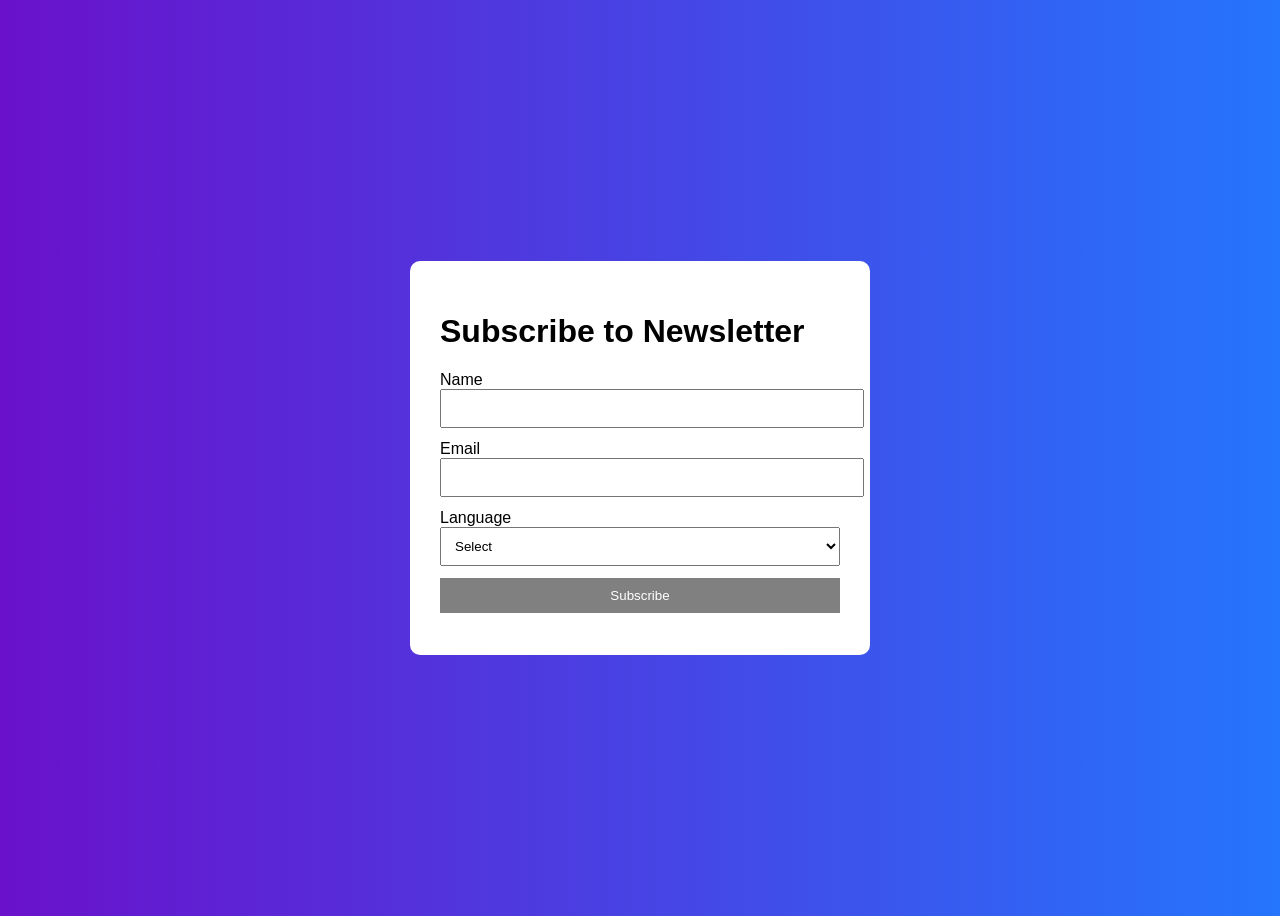
<file: index.html>
<!DOCTYPE html>
<html lang="en">
<head>
  <meta charset="utf-8" />
  <meta name="viewport" content="width=device-width, initial-scale=1" />
  <title>Newsletter Subscription</title>
  <link rel="stylesheet" href="style.css" />
</head>
<body>
  <div class="container">
    <h1>Subscribe to Newsletter</h1>

    <form id="subscribeForm" novalidate>
      <label>Name</label>
      <input type="text" id="name" required />

      <label>Email</label>
      <input type="email" id="email" required />

      <label>Language</label>
      <select id="language" required>
        <option value="">Select</option>
        <option value="en">English</option>
        <option value="hi">Hindi</option>
        <option value="fr">French</option>
        <option value="de">German</option>
        <option value="es">Spanish</option>
      </select>

      <button id="subscribeBtn" disabled>Subscribe</button>
    </form>

    <div id="subscribeMessage"></div>
  </div>

  <script src="script.js"></script>
</body>
</html>
</file>
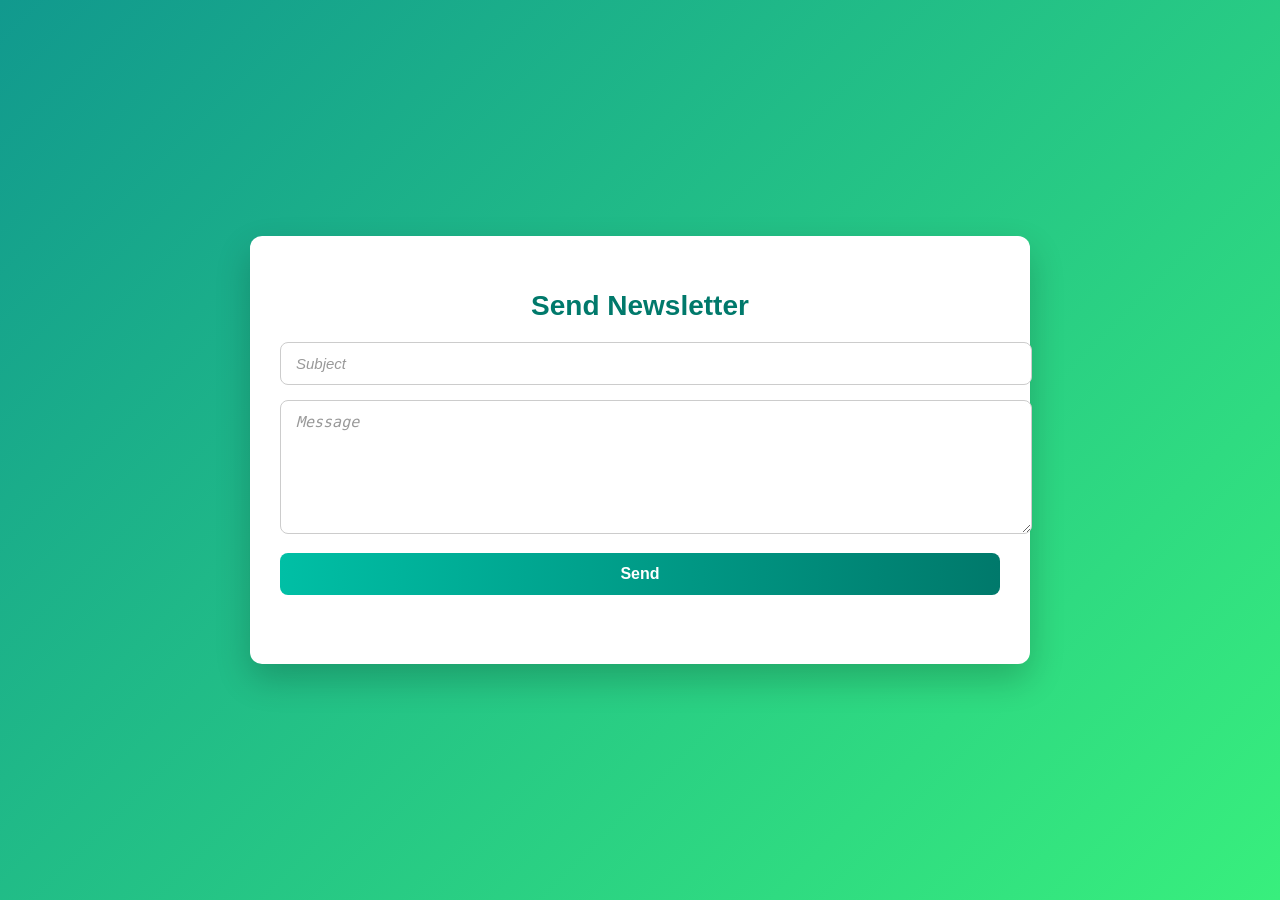
<file: admin.html>
<!DOCTYPE html>
<html>
<head>
  <title>Admin Newsletter</title>
  <link rel="stylesheet" href="admin.css">
</head>
<body>
  <div class="container">
    <h1>Send Newsletter</h1>
    <form id="sendForm">
      <input id="subject" placeholder="Subject" required>
      <textarea id="message" rows="6" placeholder="Message" required></textarea>
      <button>Send</button>
    </form>
    <div id="result"></div>
  </div>

  <script src="admin.js"></script>
</body>
</html>
</file>
<file: style.css>
body {
  font-family: Arial, sans-serif;
  background: linear-gradient(to right, #6a11cb, #2575fc);
  display: flex;
  justify-content: center;
  align-items: center;
  min-height: 100vh;
}

.container {
  background: white;
  padding: 30px;
  border-radius: 10px;
  width: 400px;
}

input, select, button {
  width: 100%;
  padding: 10px;
  margin-bottom: 12px;
}

button {
  background: #2575fc;
  color: white;
  border: none;
  cursor: pointer;
}

button:disabled {
  background: gray;
}

.success { color: green; }
.error { color: red; }
</file>
<file: admin.css>
/* Body and Layout */
body {
  font-family: 'Segoe UI', Tahoma, Geneva, Verdana, sans-serif;
  background: linear-gradient(135deg, #11998e, #38ef7d);
  margin: 0;
  display: flex;
  align-items: center;
  justify-content: center;
  min-height: 100vh;
  color: #333;
}

/* Container Styling */
.container {
  background: #fff;
  border-radius: 12px;
  padding: 35px 30px;
  width: 95%;
  max-width: 720px;
  box-shadow: 0 15px 35px rgba(0, 0, 0, 0.2);
  transition: transform 0.3s ease, box-shadow 0.3s ease;
}

.container:hover {
  transform: translateY(-5px);
  box-shadow: 0 20px 40px rgba(0, 0, 0, 0.25);
}

/* Headings */
h1 {
  color: #00796b;
  margin-bottom: 20px;
  text-align: center;
  font-size: 28px;
}

/* Input Fields & Textarea */
input,
textarea {
  width: 100%;
  padding: 12px 15px;
  margin-bottom: 15px;
  border-radius: 8px;
  border: 1px solid #ccc;
  font-size: 15px;
  transition: border-color 0.3s ease, box-shadow 0.3s ease;
}

input:focus,
textarea:focus {
  border-color: #00796b;
  box-shadow: 0 0 8px rgba(0, 121, 107, 0.2);
  outline: none;
}

/* Button Styling */
button {
  width: 100%;
  padding: 12px 0;
  border-radius: 8px;
  border: none;
  background: linear-gradient(90deg, #00bfa5, #00796b);
  color: white;
  font-weight: 700;
  font-size: 16px;
  cursor: pointer;
  transition: background 0.3s ease, transform 0.2s ease;
}

button:hover {
  background: linear-gradient(90deg, #00796b, #00bfa5);
  transform: translateY(-2px);
}

/* Result Message */
#result {
  font-weight: bold;
  min-height: 24px;
  font-size: 15px;
  margin-top: 10px;
  text-align: center;
}

.success {
  color: green;
}

.error {
  color: red;
}

/* Placeholder Styling */
::placeholder {
  color: #999;
  font-style: italic;
}

/* Responsive tweaks */
@media (max-width: 500px) {
  .container {
    padding: 25px 20px;
  }

  h1 {
    font-size: 24px;
  }

  button {
    font-size: 15px;
  }
}
</file>
